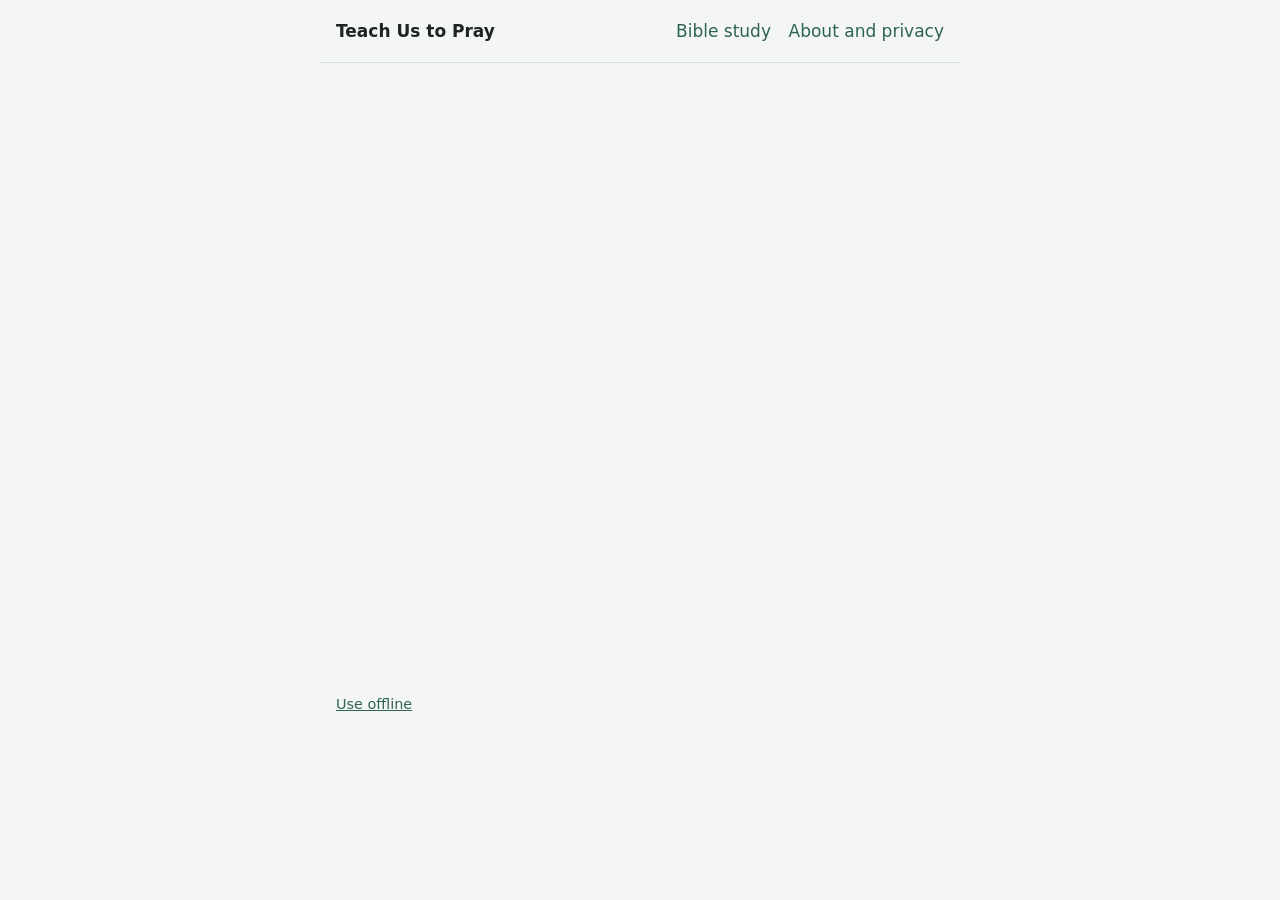
<file: index.html>
<!doctype html>
<html lang="en">
<head>
<meta charset="utf-8">
<meta name="viewport" content="width=device-width, initial-scale=1">
<meta http-equiv="Content-Security-Policy" content="default-src 'self'; base-uri 'none'; form-action 'none'">
<meta name="referrer" content="no-referrer">
<title>Teach Us to Pray</title>
<meta name="description" content="Learn to pray in your own words, following the pattern Jesus gave in the Lord's Prayer.">
<meta name="theme-color" content="#2f6450">
<link rel="manifest" href="manifest.webmanifest">
<link rel="icon" href="icons/icon.svg" type="image/svg+xml">
<link rel="apple-touch-icon" href="icons/icon-192.png">
<link rel="stylesheet" href="css/app.css">
<script src="js/app.js" defer></script>
</head>
<body>
<a class="skip" id="skip" href="#main">Skip to content</a>
<header class="site">
  <a class="brand" id="brand" href="#/">Teach Us to Pray</a>
  <nav class="site-links" aria-label="Main">
    <a id="bible-link" href="#/bible">Bible study</a>
    <a id="about-link" href="#/about">About and privacy</a>
  </nav>
</header>
<main id="main" tabindex="-1">
  <noscript><p>This app needs JavaScript to guide you through the steps. Nothing you write leaves your device.</p></noscript>
</main>
<footer class="site"><p><a id="offline-link" href="#/offline">Use offline</a></p><p id="credit"></p></footer>
</body>
</html>
</file>
<file: css/app.css>
/* The "Calm" look, chosen at review of the Phase 0 mock-ups (2026-11-22).
 * System fonts only: serif for Scripture, plain type for everything else. */
:root {
  --bg: #f4f6f3;
  --surface: #ffffff;
  --text: #1e2420;
  --muted: #56615a;
  --line: #dbe2dc;
  --accent: #2f6450;
  --on-accent: #ffffff;
  --danger: #8a1c1c;
  --note: #eef3ef;
  --shadow: 0 1px 3px rgba(0, 0, 0, .08);
  --radius: 14px;
  --serif: "Iowan Old Style", "Palatino Linotype", Palatino, "Book Antiqua", Georgia, serif;
  --sans: system-ui, -apple-system, "Segoe UI", Roboto, sans-serif;
  color-scheme: light dark;
}
@media (prefers-color-scheme: dark) {
  :root {
    --bg: #111613;
    --surface: #1a211d;
    --text: #e6ece7;
    --muted: #aab8ae;
    --line: #2f3a33;
    --accent: #8fd0b4;
    --on-accent: #0d241b;
    --danger: #f2a3a3;
    --note: #1f2823;
    --shadow: none;
  }
}

* { box-sizing: border-box; }
html { -webkit-text-size-adjust: 100%; text-size-adjust: 100%; }
body {
  margin: 0;
  background: var(--bg);
  color: var(--text);
  font: 1.0625rem/1.6 var(--sans);
  overflow-wrap: break-word;
}
header.site, main, footer.site {
  max-width: 40rem;
  margin: 0 auto;
  padding: 0 1rem;
}
header.site {
  display: flex;
  flex-wrap: wrap;
  justify-content: space-between;
  align-items: center;
  gap: .25rem 1rem;
  padding-top: .6rem;
  padding-bottom: .6rem;
  border-bottom: 1px solid var(--line);
}
header.site a { padding: .5rem 0; text-decoration: none; }
.site-links { display: flex; flex-wrap: wrap; gap: 0 1.1rem; }
.brand { font-weight: 700; color: var(--text); }
main { padding-top: 1.25rem; padding-bottom: 2rem; min-height: 70vh; }
main:focus { outline: none; }
footer.site { padding-bottom: 2rem; color: var(--muted); font-size: .9rem; }

a { color: var(--accent); }
:focus-visible { outline: 3px solid var(--accent); outline-offset: 3px; border-radius: 4px; }
h1 { font-size: 1.75rem; font-weight: 650; line-height: 1.2; letter-spacing: -.01em; margin: .25rem 0 1rem; }
h1:focus { outline: none; }
h2 { font-size: .9rem; margin: 1.75rem 0 .5rem; color: var(--muted); font-weight: 600; text-transform: uppercase; letter-spacing: .06em; }
p { margin: 0 0 1rem; }

.skip { position: absolute; left: -999rem; }
.skip:focus { left: 1rem; top: .5rem; background: var(--surface); padding: .5rem .75rem; z-index: 3; }
.offscreen { position: absolute; left: -999rem; }

/* Scripture */
.verse { margin: 0 0 1rem; padding: .9rem 1rem; background: var(--surface); border-radius: var(--radius); box-shadow: var(--shadow); border: 1px solid var(--line); }
.verse blockquote { margin: 0; font: 1.15rem/1.55 var(--serif); }
.verse blockquote p { margin: 0; }
.verse figcaption { margin-top: .45rem; color: var(--muted); font-size: .85rem; }
.verse.main blockquote { font-size: 1.35rem; }

/* Words that are ours, never Scripture */
.note { color: var(--muted); font-size: .95rem; background: var(--note); border: 1px dashed var(--line); padding: .65rem .85rem; border-radius: var(--radius); }
.note strong { color: var(--text); }

details { margin: 0 0 1rem; }
summary { cursor: pointer; color: var(--accent); font-weight: 600; padding: .6rem 0; min-height: 2.75rem; }
details[open] summary { margin-bottom: .5rem; }

/* Progress: a bar of the seven parts; tap it to see their names */
.progress { margin: 0; color: var(--muted); font-size: .95rem; }
.map { margin: 0 0 .75rem; }
.map summary { list-style: none; color: var(--muted); font-weight: 400; padding: .3rem 0; min-height: 2.75rem; }
.map summary::-webkit-details-marker { display: none; }
.map summary .progress::after { content: " ▾"; }
.map[open] summary .progress::after { content: " ▴"; }
.dots { display: flex; gap: .25rem; list-style: none; padding: 0; margin: .4rem 0 .25rem; }
.dots span { flex: 1; height: .3rem; border-radius: 1rem; background: var(--line); }
.dots span.done { background: var(--accent); }
.map .names { margin: .4rem 0 .5rem; padding-left: 1.4rem; color: var(--muted); font-size: .95rem; }
.map .names [aria-current] { color: var(--text); font-weight: 700; }

/* The person's own words */
.ask { margin-top: 1.75rem; }
.ask label { display: block; font-size: 1.25rem; font-weight: 650; line-height: 1.35; margin-bottom: .4rem; }
.hint { color: var(--muted); font-size: .95rem; margin-bottom: .6rem; }
textarea {
  display: block; width: 100%; min-height: 9rem; resize: vertical;
  padding: .75rem; font: inherit; color: var(--text);
  background: var(--surface); border: 2px solid var(--muted); border-radius: var(--radius);
}
textarea.short { min-height: 6rem; }
.cues { margin: .5rem 0 .75rem; color: var(--muted); font-size: .95rem; }
.cues p { margin: 0 0 .1rem; }
.cues ul { margin: 0; padding-left: 1.2rem; }
.cues li { color: var(--text); }
.standout { font-size: 1.15rem; font-weight: 600; line-height: 1.45; }
h2.small { margin: .9rem 0 .4rem; font-size: .8rem; }
.ask .verse { margin-bottom: .5rem; }
.ask .hint { margin: .6rem 0 0; }
.ask + .hint { margin-top: .6rem; }

/* Buttons */
.actions { display: flex; flex-wrap: wrap; gap: .6rem; margin: 1.25rem 0; }
.btn {
  display: inline-flex; align-items: center; justify-content: center;
  min-height: 2.9rem; padding: .5rem 1.15rem;
  font: inherit; font-weight: 600; line-height: 1.2; text-decoration: none; cursor: pointer;
  color: var(--accent); background: transparent;
  border: 2px solid var(--accent); border-radius: 999px;
}
.btn.primary { background: var(--accent); color: var(--on-accent); }
.btn.danger { color: var(--danger); border-color: var(--danger); }
.actions .grow { flex: 1 1 auto; }
/* Back and Next stay at the bottom of the screen on phones. */
@media (max-width: 40rem) {
  .actions.nav {
    position: sticky; bottom: 0; z-index: 2; flex-wrap: nowrap;
    margin: 1.25rem -1rem 0; padding: .7rem 1rem calc(.7rem + env(safe-area-inset-bottom));
    background: var(--bg); border-top: 1px solid var(--line);
  }
}

/* Prayer */
.prayer p, .aloud p { white-space: pre-wrap; }
.prayer { padding: 1rem; background: var(--surface); border: 1px solid var(--line); border-radius: var(--radius); box-shadow: var(--shadow); }
.prayer p:last-child { margin-bottom: 0; }
.aloud { font-size: clamp(1.6rem, 6vw, 2.4rem); line-height: 1.45; }
.aloud p { margin-bottom: 1.5em; }
.prayer .cite, .aloud .cite { margin-top: -.5em; color: var(--muted); font-size: .9rem; }
.aloud .cite { font-size: 1rem; }

/* Choosing a way in */
.choices { display: grid; gap: .65rem; margin: .5rem 0 1.25rem; }
@media (min-width: 34rem) { .choices { grid-template-columns: 1fr 1fr; } }
.btn.choice {
  flex-direction: column; align-items: flex-start; gap: .15rem; padding: 1rem 1.1rem; text-align: left;
  color: var(--text); background: var(--surface); border: 2px solid var(--line); border-radius: var(--radius); box-shadow: var(--shadow);
}
.btn.choice.primary { border-color: var(--accent); }
.btn.choice strong { font-size: 1.2rem; color: var(--accent); }
.btn.choice span { font-weight: 400; color: var(--muted); }

/* Share Jesus: held between two people */
body.together { font-size: 1.15rem; }
body.together .verse blockquote { font-size: 1.25rem; }
.small-label { margin: 0 0 .25rem; color: var(--muted); font-size: .95rem; }
.say-aloud { font-size: 1.35rem; font-weight: 600; line-height: 1.35; }
.phrase { min-height: 45vh; display: flex; flex-direction: column; justify-content: center; }
.phrase p { font: 650 clamp(2rem, 9vw, 3.2rem)/1.25 var(--serif); margin-bottom: .5rem; }
.phrase .cite { font: 1rem/1.4 var(--sans); }
.leader-line { color: var(--muted); font-size: .95rem; text-align: center; }
.borrowed { margin-bottom: 1.25rem; }
.next-steps { padding-left: 1.4rem; }
.next-steps li { margin-bottom: 1rem; }
.visually-hidden { position: absolute; width: 1px; height: 1px; overflow: hidden; clip: rect(0 0 0 0); white-space: nowrap; }

.draft { margin-top: 2.5rem; padding-top: .25rem; border-top: 1px solid var(--line); }
.check { display: flex; align-items: flex-start; gap: .6rem; min-height: 2.75rem; padding: .4rem 0; font-weight: 600; }
.check input { width: 1.4rem; height: 1.4rem; margin: .15rem 0 0; flex: none; accent-color: var(--accent); }
.status { min-height: 1.6rem; margin: .5rem 0 0; }

/* Bible study */
.bible-form { margin: 1.25rem 0; }
.bible-form > label:first-child { display: block; font-weight: 650; font-size: 1.1rem; margin-bottom: .35rem; }
.bible-form input, .bible-form select {
  display: block; width: 100%; min-height: 2.9rem; padding: .55rem .75rem; margin-bottom: .6rem;
  font: inherit; color: var(--text); background: var(--surface); border: 2px solid var(--muted); border-radius: var(--radius);
}
.bible-form .small-label { margin-top: .25rem; }
.bible-form .hint { margin-top: -.25rem; }
.book-list { list-style: none; padding: 0; margin: 0 0 1rem; display: grid; grid-template-columns: repeat(auto-fill, minmax(9rem, 1fr)); gap: .4rem; }
.book-list a, .chapter-grid a {
  display: flex; align-items: center; min-height: 2.75rem; padding: .4rem .75rem; text-decoration: none; font-weight: 600;
  background: var(--surface); border: 1px solid var(--line); border-radius: var(--radius);
}
.chapter-grid { list-style: none; padding: 0; margin: 0 0 1rem; display: grid; grid-template-columns: repeat(auto-fill, minmax(3.2rem, 1fr)); gap: .4rem; }
.chapter-grid a { justify-content: center; padding: .4rem; }
.shelf { margin: 0 0 .25rem; color: var(--muted); font-size: .8rem; text-transform: uppercase; letter-spacing: .08em; }
.saved-line { color: var(--muted); font-size: .9rem; padding: .45rem .7rem; border: 1px solid var(--line); border-radius: var(--radius); }
.saved-line::before { content: "✓ "; }
.saved-line.dismissible { display: flex; align-items: center; justify-content: space-between; gap: .5rem; padding-right: .25rem; }
.dismiss { flex: none; width: 2.75rem; height: 2.75rem; margin: -.4rem 0; font: 1.4rem/1 var(--sans); color: var(--muted); background: none; border: 0; border-radius: 999px; cursor: pointer; }
.dismiss:hover { background: var(--note); color: var(--text); }
.offline-section { margin-top: 2rem; padding-top: .25rem; border-top: 1px solid var(--line); }

/* The chapter text: Scripture in serif; verse numbers, notes and headings in plain type */
.text p { font: 1.2rem/1.75 var(--serif); margin: 0 0 1rem; }
.text .k-p { text-indent: 1.2em; }
.text .k-q1, .text .k-q2, .text .k-q3 { margin: 0; padding-left: 1.5em; text-indent: -1em; }
.text .k-q2 { padding-left: 2.5em; }
.text .k-q3 { padding-left: 3.5em; }
.text .k-pi1, .text .k-li1 { padding-left: 1.5em; }
.text .k-pc { text-align: center; }
.text .heading { font: 600 1rem/1.5 var(--sans); color: var(--muted); margin: 1.25rem 0 .5rem; }
.text .k-d { font: italic 1.1rem/1.6 var(--serif); color: var(--text); margin-top: 0; }
.text .k-is1, .text .k-ms1, .text .k-s1 { font-size: 1.05rem; color: var(--text); }
.text .gap { height: .9rem; }
.vn { font: 700 .62em/1 var(--sans); color: var(--muted); margin-right: .2em; vertical-align: super; scroll-margin-top: 30vh; }
button.vn.hit, .vn.hit { color: var(--on-accent); background: var(--accent); border-radius: 4px; padding: .1em .3em; }
/* A translators' note: a numbered circle in the text, opening to a grey box. Never Scripture's look. */
.fn {
  font: 700 .72rem/1 var(--sans); color: var(--accent); background: var(--note); cursor: pointer;
  border: 1px solid var(--accent); border-radius: 999px; min-width: 1.6rem; height: 1.6rem; padding: 0 .3rem;
  margin: 0 .15em; vertical-align: super; text-indent: 0;
}
.fn[aria-expanded="true"] { background: var(--accent); color: var(--on-accent); }
.tnote { font: .95rem/1.5 var(--sans); background: var(--note); border-left: 3px solid var(--muted); border-radius: 0 var(--radius) var(--radius) 0; padding: .7rem .9rem; margin: -.4rem 0 1rem; }
.tnote p, .text .tnote p { font: inherit; margin: 0 0 .5rem; text-indent: 0; padding: 0; }
.tnote .tnote-label, .text .tnote .tnote-label { font-weight: 700; font-size: .78rem; text-transform: uppercase; letter-spacing: .05em; color: var(--muted); margin-bottom: .25rem; }
.btn.small { min-height: 2.75rem; padding: .3rem .9rem; font-size: .9rem; }
.reader-settings { margin: 1.5rem 0 .5rem; padding-top: .5rem; border-top: 1px solid var(--line); }
.results { padding-left: 1.4rem; }
.results li { margin-bottom: 1rem; }
.results a { font-weight: 650; }
.results p { margin: .2rem 0 0; font: 1.05rem/1.55 var(--serif); }
mark { background: #f6e7b0; color: inherit; border-radius: 2px; padding: 0 .1em; }
@media (prefers-color-scheme: dark) { mark { background: #4a3d12; } }

/* My study: bookmarks and notes */
:root {
  --m-gold: #f6e7b0; --m-blue: #d6e4f7; --m-green: #d8ecd9; --m-rose: #f5dbe0; --m-purple: #e6ddf3; --m-gray: #e4e2dd;
  --d-gold: #b8860b; --d-blue: #2f6fbf; --d-green: #3c8a4a; --d-rose: #b8475d; --d-purple: #7351a8; --d-gray: #77736b;
}
@media (prefers-color-scheme: dark) {
  :root {
    --m-gold: #4a3d12; --m-blue: #1c3150; --m-green: #1d3a22; --m-rose: #47202a; --m-purple: #33264a; --m-gray: #33312d;
    --d-gold: #e8c45a; --d-blue: #7fb0ef; --d-green: #7cc98a; --d-rose: #ec8fa1; --d-purple: #b49be0; --d-gray: #b5b0a6;
  }
}
button.vn {
  font: 700 .62em/1 var(--sans); color: var(--muted); background: none; border: 0; cursor: pointer;
  vertical-align: super; padding: .35em .25em; margin: -.35em 0 -.35em -.1em; border-radius: 4px; min-width: 1.4em;
}
button.vn:hover, button.vn[aria-expanded="true"] { color: var(--on-accent); background: var(--accent); }
.mark { border-radius: 3px; box-decoration-break: clone; -webkit-box-decoration-break: clone; }
.mark-gold { background: var(--m-gold); box-shadow: inset 0 -2px 0 var(--d-gold); }
.mark-blue { background: var(--m-blue); box-shadow: inset 0 -2px 0 var(--d-blue); }
.mark-green { background: var(--m-green); box-shadow: inset 0 -2px 0 var(--d-green); }
.mark-rose { background: var(--m-rose); box-shadow: inset 0 -2px 0 var(--d-rose); }
.mark-purple { background: var(--m-purple); box-shadow: inset 0 -2px 0 var(--d-purple); }
.mark-gray { background: var(--m-gray); box-shadow: inset 0 -2px 0 var(--d-gray); }
.dot { display: inline-block; width: 1rem; height: 1rem; border-radius: 50%; flex: none; }
.sw-gold .dot, .dot-gold { background: var(--d-gold); } .sw-blue .dot, .dot-blue { background: var(--d-blue); }
.sw-green .dot, .dot-green { background: var(--d-green); } .sw-rose .dot, .dot-rose { background: var(--d-rose); }
.sw-purple .dot, .dot-purple { background: var(--d-purple); } .sw-gray .dot, .dot-gray { background: var(--d-gray); }
.mynote-btn {
  display: inline-flex; align-items: center; justify-content: center; width: 1.7rem; height: 1.7rem; margin: 0 .2em;
  font: 700 .85rem/1 var(--sans); text-decoration: none; color: var(--on-accent); background: var(--accent);
  border-radius: 999px; vertical-align: middle; text-indent: 0;
}
.vpanel { font: 1rem/1.5 var(--sans); background: var(--surface); border: 2px solid var(--accent); border-radius: var(--radius); padding: .8rem .9rem; margin: 0 0 1rem; box-shadow: var(--shadow); }
.vpanel .vpanel-title { font-weight: 700; font-size: 1.05rem; margin: 0 0 .5rem; }
.vpanel p, .text .vpanel p { font: inherit; text-indent: 0; padding: 0; margin: 0 0 .5rem; }
.vpanel .vpanel-title, .text .vpanel .vpanel-title { font-weight: 700; font-size: 1.05rem; }
.vpanel select { display: block; min-height: 2.75rem; min-width: 6rem; margin: 0 0 .75rem; padding: .3rem .6rem; font: inherit; color: var(--text); background: var(--bg); border: 2px solid var(--muted); border-radius: var(--radius); }
.vpanel .actions { margin: .75rem 0; }
.swatches { display: grid; grid-template-columns: 1fr 1fr; gap: .4rem; margin-bottom: .6rem; }
.sw {
  display: flex; align-items: center; gap: .5rem; min-height: 2.75rem; padding: .35rem .6rem; text-align: left; cursor: pointer;
  font: .95rem/1.2 var(--sans); color: var(--text); background: var(--bg); border: 2px solid var(--line); border-radius: var(--radius);
}
.sw.on { border-color: var(--text); font-weight: 700; }
.mynote { background: var(--surface); border: 2px solid var(--accent); border-radius: var(--radius); padding: .8rem .95rem; margin: 0 0 1rem; }
.mynote .mynote-label { font-size: .78rem; font-weight: 700; text-transform: uppercase; letter-spacing: .05em; color: var(--accent); margin: 0 0 .3rem; }
.mynote-text { white-space: pre-wrap; margin: 0; }
.reflink, .notelink { font-weight: 600; }
.notelink { text-decoration-style: dotted; }
.badge { display: inline-block; font-size: .78rem; font-weight: 700; color: var(--muted); border: 1px solid var(--line); border-radius: 999px; padding: .05rem .55rem; margin: 0 0 .75rem .4rem; }
.backlinks, .notes, .group ul { margin: 0 0 1rem; padding-left: 1.3rem; }
.backlinks li, .notes li, .group li { padding: .3rem 0; }
.muted { color: var(--muted); }
.group { background: var(--surface); border: 1px solid var(--line); border-radius: var(--radius); padding: .6rem .85rem; margin-bottom: .6rem; }
.group ul { margin: 0; }
.gl { display: flex; align-items: center; gap: .5rem; font-weight: 700; margin: 0 0 .2rem; }
.names-form { margin: .5rem 0 1rem; }
.name-grid { display: grid; gap: .45rem; margin-bottom: .75rem; }
.name-row { display: flex; align-items: center; gap: .6rem; }
.name-row input { flex: 1; min-height: 2.75rem; padding: .4rem .7rem; font: inherit; color: var(--text); background: var(--surface); border: 2px solid var(--muted); border-radius: var(--radius); }
.backup { margin-top: 2rem; padding: .25rem 1rem .5rem; background: var(--note); border-radius: var(--radius); }
.backup .warn { border-left: 3px solid var(--accent); padding-left: .6rem; }
.tip { color: var(--muted); font-size: .9rem; padding: .45rem .7rem; border: 1px dashed var(--line); border-radius: var(--radius); }
.tip.dismissible { display: flex; align-items: center; justify-content: space-between; gap: .5rem; padding-right: .25rem; }
#note-title { display: block; width: 100%; min-height: 2.9rem; padding: .55rem .75rem; font: inherit; color: var(--text); background: var(--surface); border: 2px solid var(--muted); border-radius: var(--radius); }
.note-hits { margin-bottom: 1rem; }
.continue-top { margin: 0 0 1rem; }
.offline-status { list-style: none; padding: 0; margin: 1rem 0; }
.offline-status li { padding: .7rem .9rem; margin-bottom: .45rem; background: var(--surface); border: 1px solid var(--line); border-radius: var(--radius); }
.offline-status li.here { border-color: var(--accent); }
.offline-status .part { font-weight: 700; }
.offline-status .tick { color: var(--accent); font-weight: 700; }
.offline-actions { display: grid; gap: .5rem; justify-items: start; margin-bottom: 1rem; }
.offline-actions .hint { margin: 0 0 .5rem; }
.continue-top .btn { width: 100%; }
.vpanel-title:focus { outline: none; }
/* Anything focused or opened inside the text stays clear of the pinned Back/Next bar. */
.text button, .text a, .tnote, .vpanel, .vpanel *, .xref-section { scroll-margin-bottom: 6rem; scroll-margin-top: 1rem; }

/* Cross-references (TSK): an outside source, in plain type */
.xref-section { margin: .5rem 0 .75rem; border-top: 1px solid var(--line); }
.xref-section > summary { padding: .6rem 0; }
.xref-source, .text .xref-source { font-size: .85rem; color: var(--muted); }
.xref-group { margin: 0 0 .75rem; }
.xref-heading, .text .xref-heading, .vpanel .xref-heading, .text .vpanel .xref-heading { font-weight: 700; font-style: italic; margin: .4rem 0 .2rem; }
.xref-list { list-style: none; padding: 0; margin: 0 0 .4rem; display: flex; flex-wrap: wrap; gap: .35rem; }
.xref-list li { max-width: 100%; }
.xref, .xref-link {
  display: inline-flex; align-items: center; min-height: 2.5rem; padding: .25rem .7rem; font: 600 .9rem/1.2 var(--sans);
  color: var(--accent); background: var(--bg); border: 1px solid var(--line); border-radius: 999px; cursor: pointer; text-decoration: none;
}
.xref[aria-expanded="true"] { border-color: var(--accent); }
.xref-plain { display: inline-flex; align-items: center; min-height: 2.5rem; padding: .25rem .5rem; font-size: .9rem; color: var(--muted); }
.xref-preview { flex-basis: 100%; margin: .4rem 0 .2rem; padding: .6rem .75rem; background: var(--bg); border-left: 3px solid var(--accent); border-radius: 0 var(--radius) var(--radius) 0; }
.xref-preview blockquote { margin: 0 0 .5rem; }
.xref-preview blockquote p, .text .xref-preview blockquote p { font: 1.05rem/1.55 var(--serif); margin: 0; }
.xref-list li:has(.xref-preview) { flex-basis: 100%; }
.xref-offline { margin-top: 1rem; }

/* Listen: the player stays at the bottom of the screen, above the pinned Back/Next bar. */
.listen-actions { margin: 0 0 1rem; }
.player {
  position: fixed; left: 0; right: 0; bottom: 0; z-index: 5; max-height: 60vh; overflow-y: auto;
  padding: .55rem 1rem calc(.6rem + env(safe-area-inset-bottom));
  background: var(--surface); border-top: 3px solid var(--accent); box-shadow: 0 -2px 8px rgba(0, 0, 0, .12);
  font-family: var(--sans);
}
.player[hidden] { display: none; }
.player > * { max-width: 44rem; margin-left: auto; margin-right: auto; }
.player-top { display: flex; align-items: center; justify-content: space-between; gap: .5rem; }
.player-ref { margin: 0; font-weight: 700; }
.player-msg { margin: .35rem auto 0; font-weight: 600; }
.player-controls { display: grid; grid-template-columns: 1fr 1.2fr 1fr; gap: .45rem; margin-top: .45rem; }
.player-controls .btn { padding: .4rem .5rem; text-align: center; }
.player-controls .btn:disabled { opacity: .45; cursor: default; }
.player-more { margin-top: .4rem; }
.player-more > summary { padding: .45rem 0; font-weight: 600; cursor: pointer; }
.player-grid { display: grid; grid-template-columns: 1fr 1fr; gap: .5rem .75rem; margin-bottom: .6rem; }
.player-grid .wide { grid-column: 1 / -1; }
.player-grid label { display: block; font-size: .9rem; font-weight: 600; margin-bottom: .2rem; }
.player select { width: 100%; min-height: 2.75rem; padding: .3rem .6rem; font: inherit; color: var(--text); background: var(--bg); border: 2px solid var(--muted); border-radius: var(--radius); }
.player .btn[aria-pressed="true"] { background: var(--accent); color: var(--on-accent); }
.player .hint { margin: .4rem 0; }
body.listening { padding-bottom: var(--player-h, 0px); }
@media (max-width: 40rem) {
  body.listening .actions.nav { bottom: var(--player-h, 0px); }
}
/* The verse being read: black on bright yellow with a black outline, in light and dark. */
.text .reading-now { background: #ffe14d; color: #000; outline: 2px solid #000; outline-offset: 1px; box-shadow: none; border-radius: 3px; box-decoration-break: clone; -webkit-box-decoration-break: clone; }
.text p.k-d.reading-now { padding: 0 .2rem; }
@media (forced-colors: active) {
  .text .reading-now { forced-color-adjust: none; background: Highlight; color: HighlightText; outline-color: CanvasText; }
}
.text .vt, .text p.k-d { scroll-margin-bottom: calc(var(--player-h, 0px) + 6rem); }

@media (prefers-reduced-motion: no-preference) {
  html { scroll-behavior: smooth; }
}

@media print {
  .skip, header.site, footer.site, .actions, .draft, .no-print, .status, .player { display: none !important; }
  body { background: #fff; color: #000; font-size: 13pt; }
  main { padding: 0; max-width: none; }
  .prayer { border: 0; padding: 0; background: none; box-shadow: none; }
}
</file>
